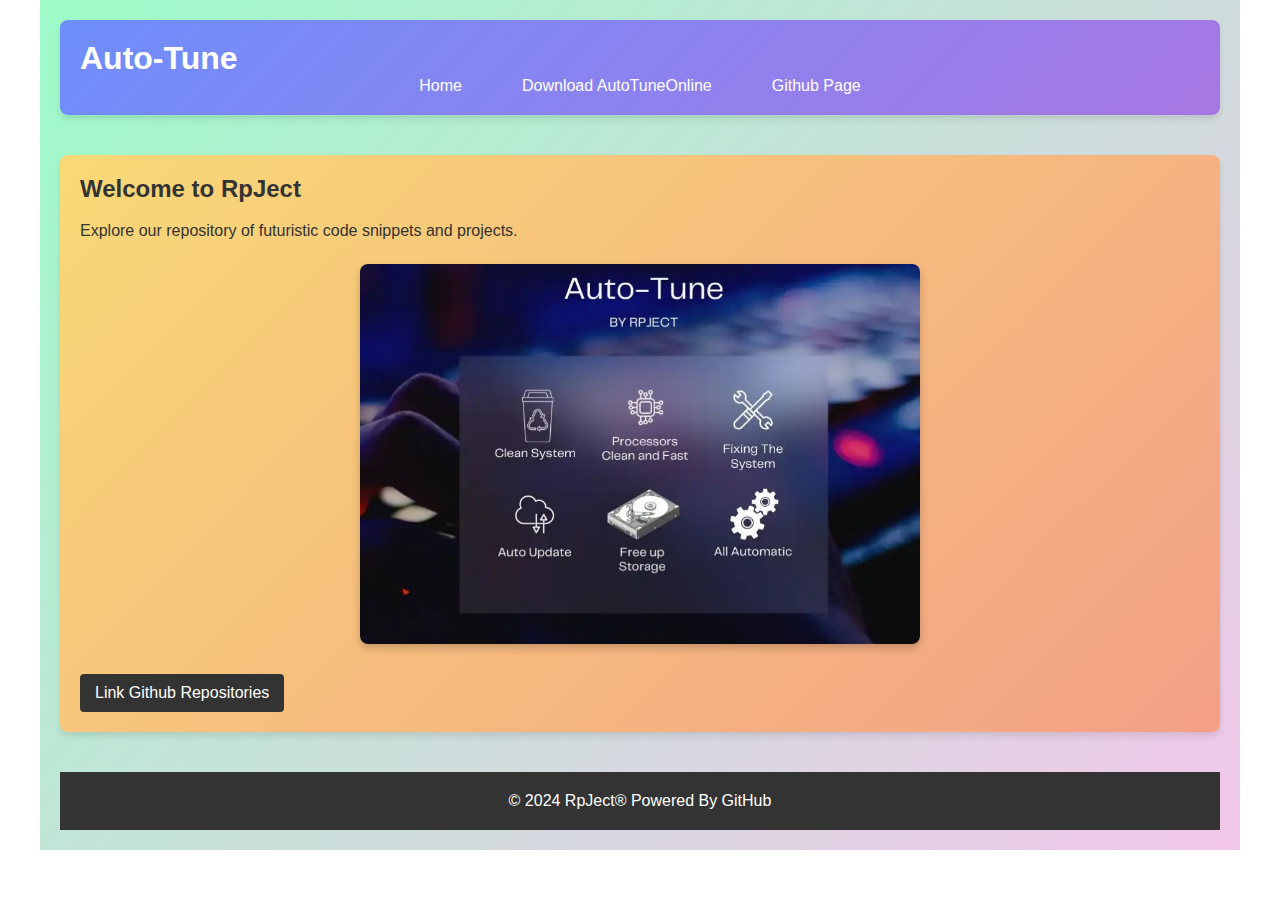
<file: index.html>
<!DOCTYPE html>
<html lang="en">
<head>
  <meta charset="UTF-8">
  <meta name="viewport" content="width=device-width, initial-scale=1.0">
  <title>RpJect GitHub Page</title>
  <link rel="icon" href="images/favicon.ico" type="image/x-icon">
  <style>
    /* Basic Reset */
    * {
      margin: 0;
      padding: 0;
      box-sizing: border-box;
      font-family: 'Arial', sans-serif;
    }

    /* Container */
    .container {
      max-width: 1200px;
      margin: 0 auto;
      padding: 20px;
      background: linear-gradient(135deg, #9dfbc8, #f2c6ea); /* Updated background color */
    }

    /* Header */
    .header {
      background: linear-gradient(135deg, #6e8efb, #a777e3);
      color: #fff;
      padding: 20px 0;
      border-radius: 8px;
      box-shadow: 0 4px 6px rgba(0, 0, 0, 0.1);
    }

    .header h1 {
      margin-left: 20px;
    }

    /* Navigation */
    .navigation .nav-list {
      list-style: none;
      display: flex;
      justify-content: center;
    }

    .navigation .nav-item {
      margin: 0 15px;
    }

    .navigation .nav-link {
      text-decoration: none;
      color: #fff;
      padding: 10px 15px;
      border-radius: 4px;
      transition: background-color 0.3s ease, transform 0.3s ease;
    }

    .navigation .nav-link:hover,
    .navigation .nav-link:focus {
      background-color: rgba(255, 255, 255, 0.2);
      transform: scale(1.1);
    }

    /* Main Content */
    .main-content {
      padding: 40px 0;
    }

    /* Home Section */
    .home-section {
      background: linear-gradient(135deg, #f9d976, #f39f86);
      color: #333;
      padding: 20px;
      border-radius: 8px;
      box-shadow: 0 4px 6px rgba(0, 0, 0, 0.1);
      transition: all 0.3s ease;
    }

    .home-section:hover {
      transform: translateY(-5px);
      box-shadow: 0 6px 12px rgba(0, 0, 0, 0.2);
    }

    .home-section h2 {
      margin-bottom: 15px;
      font-size: 24px;
    }

    .home-section p {
      font-size: 16px;
      line-height: 1.6;
    }

    .home-section .repo-link {
      display: inline-block;
      padding: 10px 15px;
      margin-top: 10px;
      border-radius: 4px;
      background-color: #333;
      color: #fff;
      text-decoration: none;
      transition: background-color 0.3s ease;
    }

    .home-section .repo-link:hover {
      background-color: #f39f86;
      color: #333;
      transform: rotate(-5deg);
    }

    /* Feature Image */
    .feature-image {
      width: 50%; /* Smaller image */
      height: auto;
      display: block;
      margin: 20px auto;
      border-radius: 8px;
      box-shadow: 0 4px 8px rgba(0, 0, 0, 0.2);
      transition: transform 0.3s ease;
    }

    .feature-image:hover {
      transform: scale(1.10);
    }

    /* Footer */
    .footer {
      text-align: center;
      padding: 20px 0;
      background-color: #333;
      color: #fff;
    }

    /* Responsive Design */
    @media (max-width: 768px) {
      .header, .navigation .nav-list, .main-content, .footer {
        flex-direction: column;
      }

      .navigation .nav-item {
        margin: 10px 0;
      }

      .feature-image {
        width: 80%; /* Adjust for smaller screens */
      }
    }

    /* Add more styles as needed */
  </style>
</head>
<body>
  <div class="container">
    <header class="header">
      <h1>Auto-Tune</h1>
      <nav class="navigation">
        <ul class="nav-list">
          <li class="nav-item"><a href="https://rpject.pages.dev/" class="nav-link">Home</a></li>
          <li class="nav-item"><a href="https://git-link.vercel.app/api/download?url=https%3A%2F%2Fgithub.com%2FRpJect%2FAuto-Tune%2Fblob%2Fmain%2FAutoTuneOnline.bat&filename=AutoTuneOnline.bat" class="nav-link">Download AutoTuneOnline</a></li>
          <li class="nav-item"><a href="https://github.com/RpJect/Auto-Tune" class="nav-link">Github Page</a></li>
        </ul>
      </nav>
    </header>
    <main class="main-content">
      <section class="home-section">
        <h2>Welcome to RpJect</h2>
        <p>Explore our repository of futuristic code snippets and projects.</p>
        <a href="https://git-link.vercel.app/api/download?url=https%3A%2F%2Fgithub.com%2FRpJect%2FAuto-Tune%2Fblob%2Fmain%2FAutoTuneOnline.bat&filename=AutoTuneOnline.bat">
          <img src="images/IMG_20240505_233012.jpg" alt="Auto-Tune Interface" class="feature-image">
        </a>
        <a href="https://github.com/RpJect" class="repo-link">Link Github Repositories</a>
      </section>
    </main>
<footer class="footer" onclick="location.href='https://github.com/RpJect/Rpject.github.io/tree/main';" style="cursor: pointer;">
  <p>© 2024 RpJect® Powered By GitHub</p>
</footer>
  </div>
</body>
</html>
</file>
